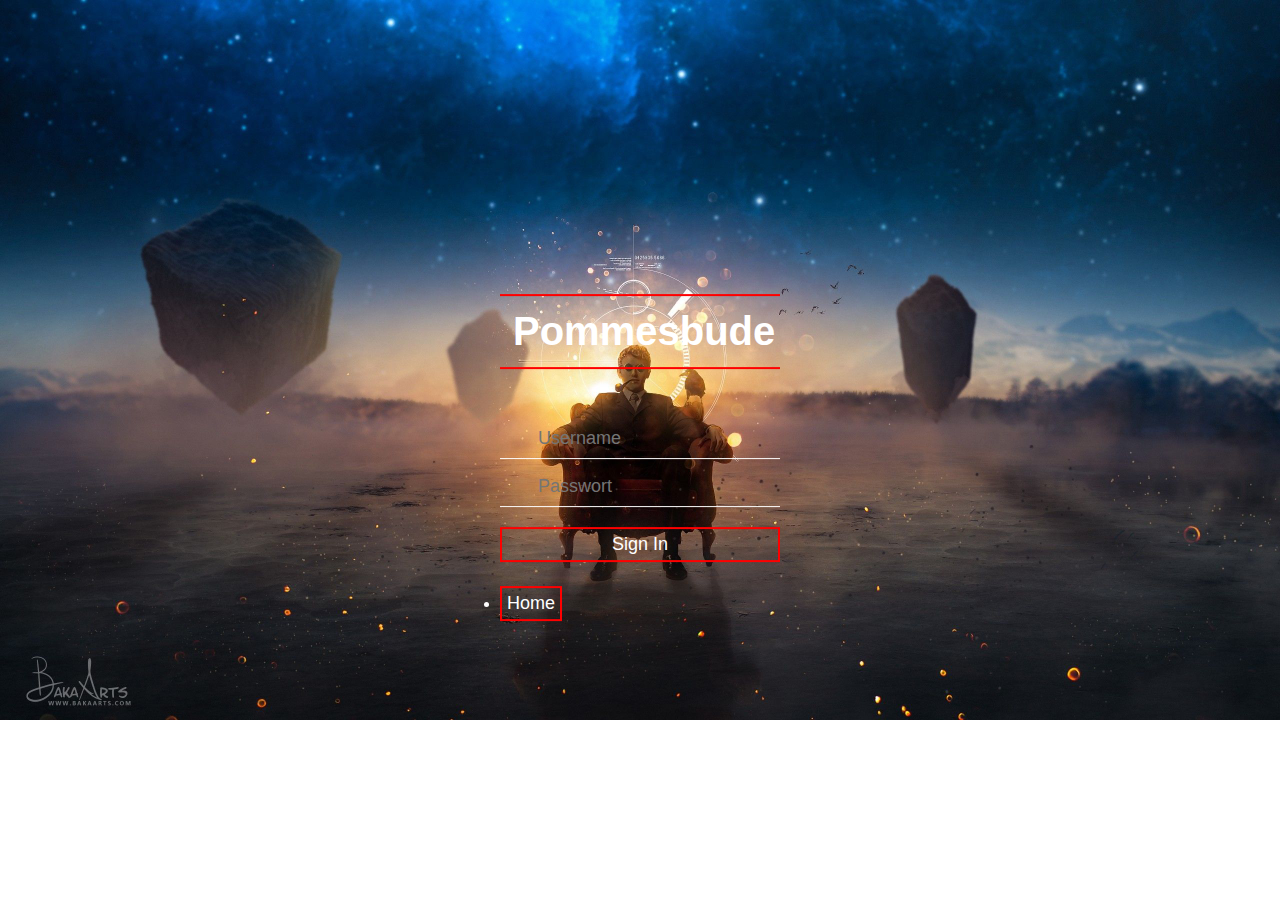
<file: index.html>
<!DOCTYPE html>

<html>
	<head>
		<meta charset="utf-8">
		<title>Pommesbude</title>
		<link rel="stylesheet" href="IndexStyle.css">
	</head>
	
	
	
	<body>


		<nav> <li><a href="Discord.html"></a></li> </nav>
			
			
			<div class="login-box">
		
							<h1>Pommesbude</h1>
	
			<div class="textbox">
							<i class="fas fa-user"></i>
							<input type="text" Placeholder="Username" name="" value="">
			</div>

	
			<div class="textbox">
							<i class="fas fa-key"></i>
							<input type="Passwort" Placeholder="Passwort" name="" value="">
			</div>
			
		
			

		<input  class="btn" type="button" name="" value="Sign In" >
		
		<nav><li><a href="Discord.html"> <input class="hbtn" type="button" name="home" value="Home" > </a> </li></nav>

	</body>	
		
		
</html>
</file>
<file: IndexStyle.css>
@import "https://stackpath.bootstrapcdn.com/font-awesome/4.7.0/css/font-awesome.min.css";
body{
	margin:	0;
	padding: 0;
	font-family: sans-serif;
	background:	url(Galaxyone.jpg) no-repeat;
	background-size:	cover;
}
.login-box{
	width: 280px;
	position: absolute;
	top: 50%;
	left: 50%;
	transform: translate(-50%, -50%);
	color:white;
}
.login-box h1{
	float: center;
	font-size: 40px;
	border-bottom: 2px solid red;
	border-top: 2px solid red;
	margin-bottom: 50px;
	padding: 13px;
}
.textbox{
	width: 100%;
	overflow: hidden;
	font-size: 20px;
	padding: 8px 0;
	margin: 8px 0;
	border-bottom: 1px solid white;
}
.textbox i{
	width:	26px;
	float: left;
	text-align: center;
}
.textbox input{
	border: none;
	outline: none;
	background: none;
	color: white;
	font-size: 18px;
	width: 80%;
	float: left;
	margin: 0 10px;
}
.btn {
	width: 100%;
	background: none;
	border: 2px solid red;
	color: white;
	padding: 5px;
	font-size: 18px;
	cursor: pointer;
	margin: 12px 0;
	height: 10;
}
.hbtn{
	width: 100;
	background: none;
	border: 2px solid red;
	color: white;
	padding: 5px;
	font-size: 18px;
	cursor: pointer;
	margin: 12px 0;
	height: 2;
}
</file>
